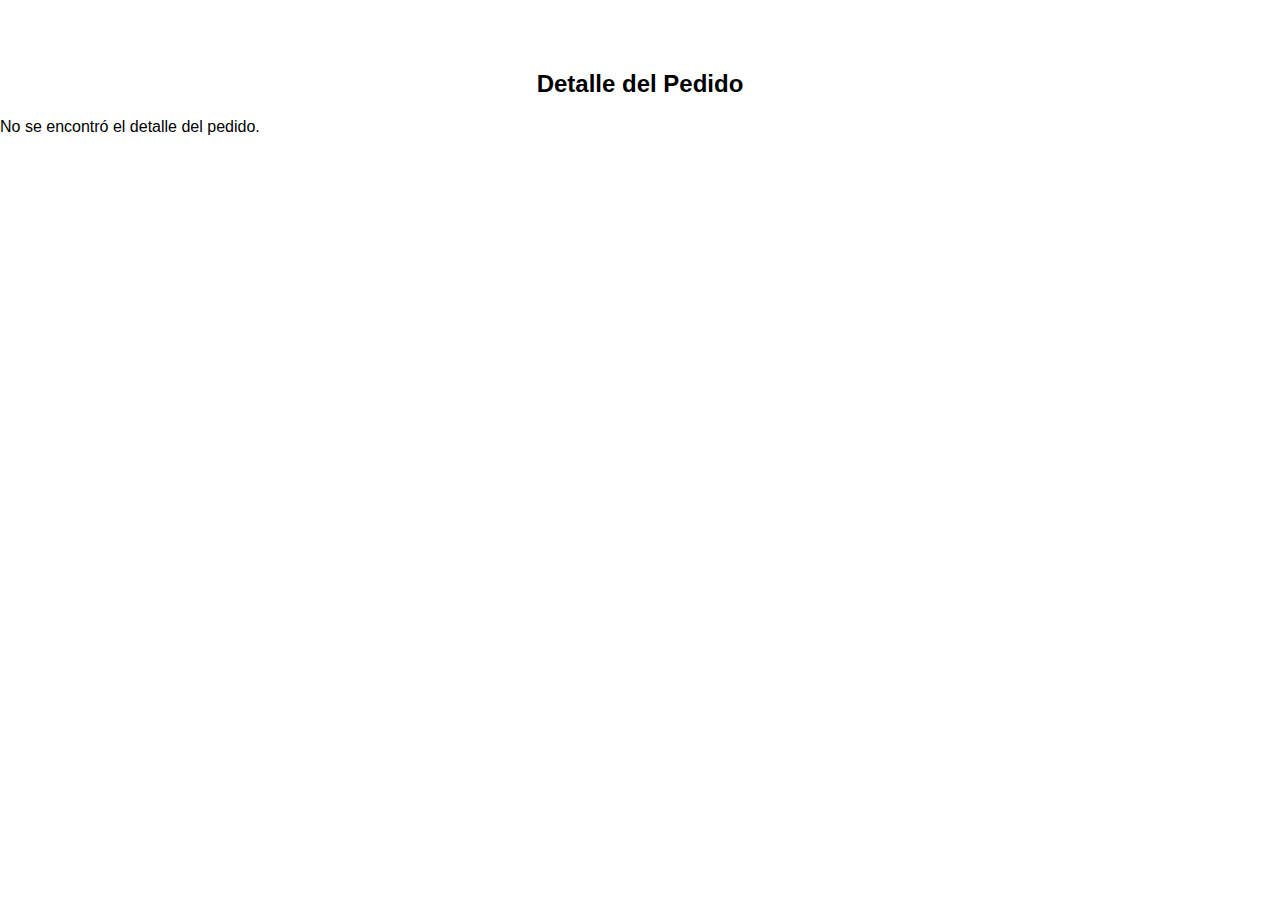
<file: pages/detallepedido.html>
<!DOCTYPE html>
<html lang="es">
<head>
    <meta charset="UTF-8">
    <meta name="viewport" content="width=device-width, initial-scale=1.0">
    <title>Detalle del Pedido</title>
    <link rel="stylesheet" href="../css/style.css">
</head>
<body>
    <header>
        <h1>Detalle del Pedido</h1>
    </header>
    <main>
        <div id="detallePedido" class="contenedor-detalle"></div>
    </main>
    <script src="../js/detallepedido.js"></script>
</body>
</html>
</file>
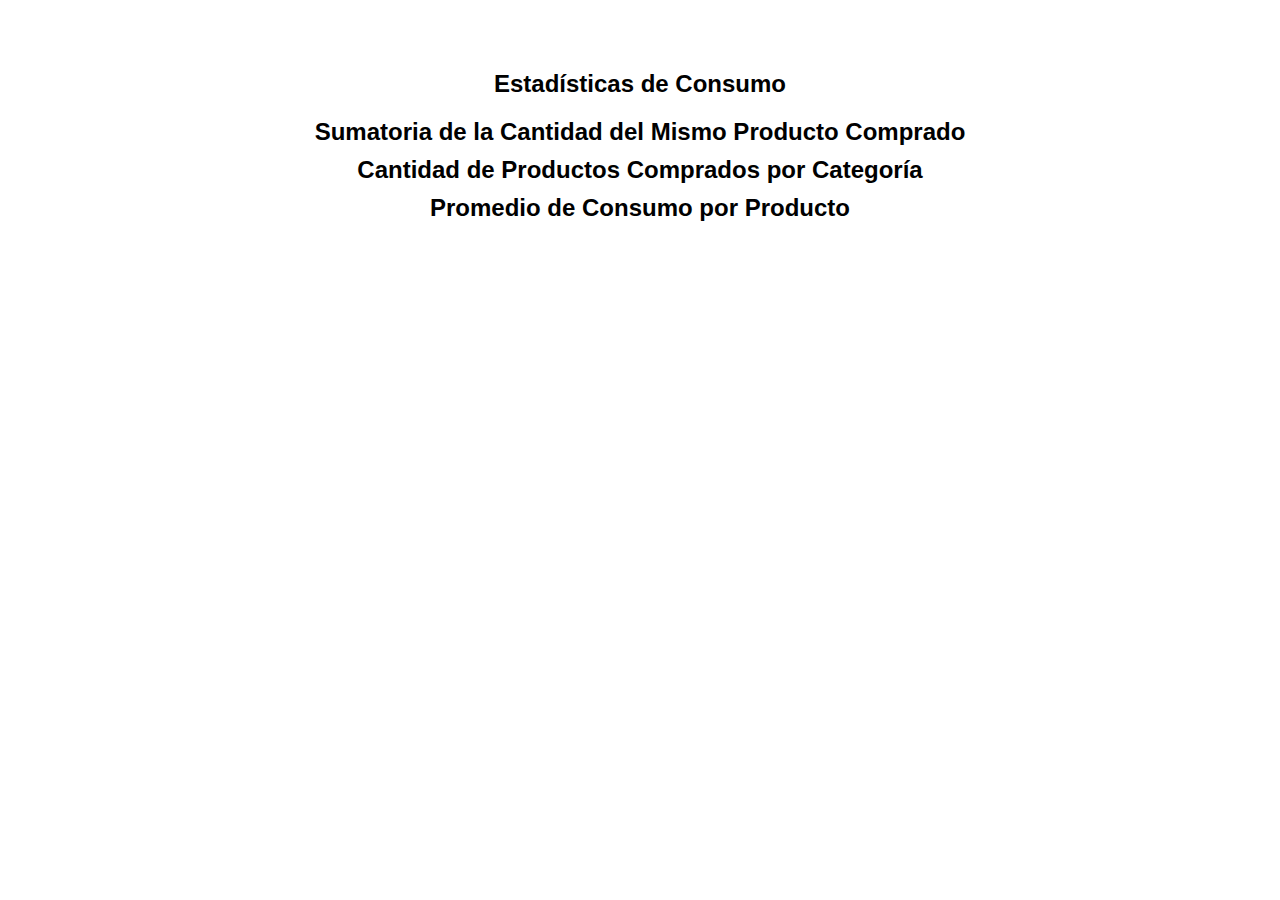
<file: pages/estadisticas.html>
<!DOCTYPE html>
<html lang="es">
<head>
    <meta charset="UTF-8">
    <meta name="viewport" content="width=device-width, initial-scale=1.0">
    <title>Estadísticas de Consumo</title>
    <link rel="stylesheet" href="../css/style.css">
</head>
<body>
    <header>
        <h1>Estadísticas de Consumo</h1>
    </header>
    <main>
        <section id="estadisticas-contenedor">
            <h2>Sumatoria de la Cantidad del Mismo Producto Comprado</h2>
            <ul id="productos-sumatoria"></ul>

            <h2>Cantidad de Productos Comprados por Categoría</h2>
            <ul id="productos-categoria"></ul>

            <h2>Promedio de Consumo por Producto</h2>
            <ul id="promedio-productos"></ul>
        </section>
    </main>
    <script src="../js/estadisticas.js"></script>
</body>
</html>
</file>
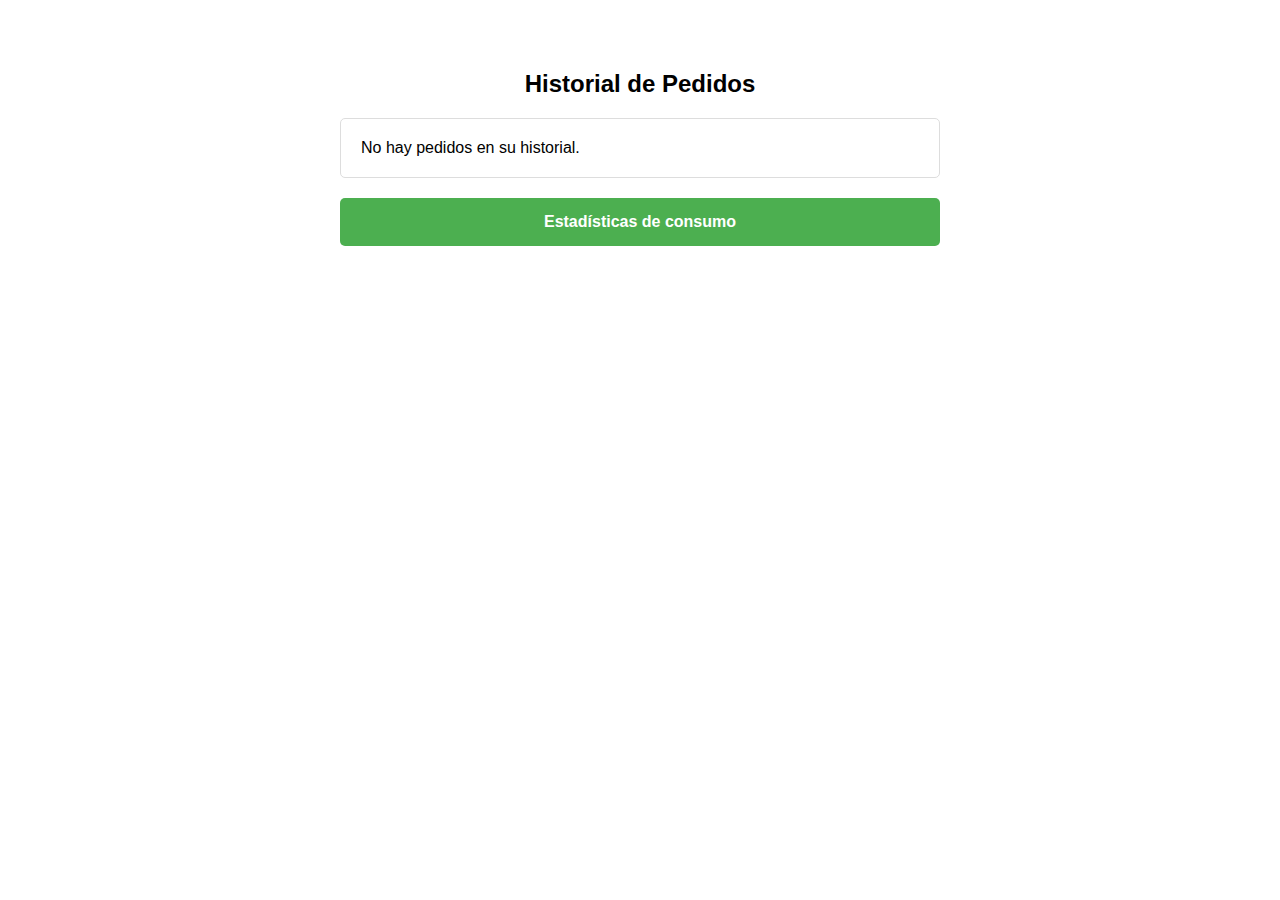
<file: pages/historial.html>
<!DOCTYPE html>
<html lang="es">
<head>
    <meta charset="UTF-8">
    <meta name="viewport" content="width=device-width, initial-scale=1.0">
    <title>Historial de Pedidos</title>
    <link rel="stylesheet" href="../css/style.css">
</head>
<body>
    <header>
        <h1>Historial de Pedidos</h1>
    </header>
    <main>
        <div id="historialPedidos" class="contenedor-historial"></div>
        <button id="verEstadisticas" class="boton-estadisticas">Estadísticas de consumo</button>
    </main>
    <script src="../js/historial.js"></script>
</body>
</html>
</file>
<file: css/style.css>
/* Añadir espacio debajo del navbar */
body {
  padding-top: 70px; /* Ajusta este valor según la altura del navbar */
}

/* Estilos existentes */
@import url("https://fonts.googleapis.com/css2?family=Poppins:wght@100;200;300;400;500;600;700;800;900&display=swap");
@import url("https://fonts.googleapis.com/css2?family=Roboto+Mono&display=swap");

* {
  margin: 0;
  padding: 0;
  box-sizing: border-box;
}

body {
  font-family: 'Poppins', sans-serif;

}

h2 {
  margin-bottom: 10px;
  text-align: center;
 }

p {
  margin: 10px;
}

.filtrocategoria {
  display: flex;
  margin: 10px;
}

.cajaform {
  margin-left: 10px;
}

.barradebusqueda {
  display: flex;
  justify-content: space-between;
}

.barradebusqueda form {
  margin-right: 20px; /* Ajuste del margen derecho de la barra de búsqueda */
}

#nominadeproductos {
  display: flex;
  flex-direction: column;
  margin: 5px;
  width: 100%;
  height: 400px;
  overflow-y: auto;
  padding-right: 10px;
  font-size: 18px;
}

/* ... (otros estilos existentes) ... */

ul {
  margin: 5px;
  list-style-type: none;
  padding: 0;
}

li {
  margin-bottom: 10px;
  display: flex;
  justify-content: space-between;
  align-items: center;
}

.botonera {
  display: flex;
  gap: 10px;
}

button {
  padding: 5px 10px;
  font-size: 14px;
  font-weight: 700;
  color: white;
  border: none;
  border-radius: 3px;
  cursor: pointer;
  margin-left: 10px;
}

button:hover {
  opacity: 0.8;
}

button.agregar {
  background-color: #4CAF50;
}

button.quitar {
  background-color: #F44336;
}

.contenedor-principal {
  display: flex;
  justify-content: space-between;
  margin: 20px;
  gap: 20px;
}

.seccionlistas {
  width: 80%;
  border: solid 3px;
  border-radius: 5px;
  padding: 10px;
  height: 490px;
  display: flex;
  flex-direction: column;
  overflow: hidden;
  position: relative;
}

.seccionlistas h2 {
  font-size: 20px;
}

.contenedor-lateral {
  display: flex;
  flex-direction: column;
  width: 20%;
  gap: 20px;
}

.seccionimagen {
  width: 100%;
  border: solid 3px;
  border-radius: 5px;
  padding: 10px;
  height: 150px;
  display: flex;
  justify-content: center;
  align-items: center;
  overflow: hidden;
}

.seccioncarrito {
  width: 100%;
  border: solid 3px;
  border-radius: 5px;
  padding: 10px;
  height: 320px;
  display: flex;
  flex-direction: column;
  overflow-y: auto;
}

.seccioncarrito h2 {
  font-size: 20px;
}

#resumenPedidos {
  flex-grow: 1;
  overflow-y: auto;
  margin-top: 10px;
}

button#vaciarCarrito, button#confirmarPedido {
  margin-top: 10px;
  padding: 8px;
  background-color: #2196F3;
  color: white;
  border-radius: 5px;
  cursor: pointer;
}

button#fueraDeLista {
  background-color: #2196F3;
  color: white;
  border-radius: 5px;
  position: absolute;
  bottom: 10px;
  left: 50%;
  transform: translateX(-50%);
  padding: 8px;
  width: 500px;
}

button#vaciarCarrito:hover, button#confirmarPedido:hover, button#fueraDeLista:hover {
  background-color: #1976D2;
}

#nominadeproductos li.seleccionado {
  background-color: lightgray;
}

#imagenseleccionada img {
  width: 100%; /* Ajusta el ancho de la imagen para que ocupe el contenedor */
  height: auto;
  max-height: 300px; /* Limita la altura máxima */
}

/* Estilo para resaltar el producto seleccionado */
.producto-seleccionado {
  background-color: #f0f0f0; /* Gris suave */
}

/* Estilo para las imágenes del producto seleccionado */
.imagen-producto-seleccionado {
  max-width: 100%; /* Asegurar que la imagen se ajuste al contenedor */
  height: auto;
  display: block;
  margin: 0 auto;
}



/*CODIGO PARA EL STYLE DEL LOGIN. 
Debo corregir identificacion de etiquetas para que no se pise con el codigo de tienda.html*/

/*Estilos básicos para el login*/ 
.main-login {
  font-family: Arial, sans-serif;
  display: flex;
  justify-content: center;
  align-items: center;
  height: 100vh;
  margin: 0;
  background-color: #f0f0f0;
}

.login-container {
  background-color: #fff;
  padding: 20px;
  border-radius: 5px;
  box-shadow: 0 2px 10px rgba(0, 0, 0, 0.1);
  width: 300px;
  text-align: center;
}

.login-container h2 {
  margin-bottom: 20px;
}

.loginForm label {
  display: block;
  margin: 10px 0 5px;
}

input[type="text"],
input[type="password"] {
  width: 100%;
  padding: 10px;
  margin-bottom: 15px;
  border: 1px solid #ccc;
  border-radius: 3px;
  box-sizing: border-box;
}

.button-login {
  width: 100%;
  padding: 10px;
  background-color: #4CAF50;
  color: white;
  border: none;
  border-radius: 3px;
  cursor: pointer;
}

.button-login button:hover {
  background-color: #45a049;
}

.error {
  color: red;
  margin-top: 15px;
}



/* Contenedor del pedido confirmado */
.contenedor-pedido {
  margin: 20px;
}

/* Estilos para cada ítem de la compra */
.item-pedido {
  display: flex;
  align-items: center;
  justify-content: flex-start;
  margin-bottom: 10px;
  border-bottom: 1px solid #ddd;
  padding-bottom: 10px;
}

.item-pedido img.imagen-producto {
  width: 70px;
  height: 50px;
  margin-right: 15px;
}

/* Estilo general para textos */
p {
  margin: 10px;
  font-size: 16px;
}

/* Encabezado del pedido */
h1 {
  text-align: center;
  margin-bottom: 20px;
  font-size: 24px;
}

/* Estilo del total de la compra */
p.total-compra {
  font-weight: bold;
  font-size: 18px;
  margin-top: 20px;
}

/* Contenedor del pedido confirmado */
.contenedor-pedido {
  margin: 20px;
}

/* Estilos para cada ítem de la compra */
.item-pedido {
  display: flex;
  align-items: center;
  justify-content: space-between;
  margin-bottom: 15px;
  padding: 10px;
  border-bottom: 1px solid #ddd;
}

/* Estilos para las imágenes del producto */
.imagen-producto {
  width: 50px;
  height: 70px;
  object-fit: cover; /* Ajustar la imagen para que mantenga su proporción */
  margin-right: 15px;
}

/* Estilo para la información del producto */
.item-pedido p {
  flex: 1;
  margin: 0;
  font-size: 14px;
}

/* Nuevo contenedor para el historial */
.contenedor-historial {
  width: 100%;
  max-width: 600px;
  margin: 0 auto;
  padding: 20px;
  border: 1px solid #ddd;
  border-radius: 5px;
  max-height: 400px;
  overflow-y: auto;
}

/* Estilo para cada ítem del historial */
.pedido-item {
  margin-bottom: 20px;
  padding: 15px;
  border-bottom: 1px solid #ddd;
}

/* Botón para ver estadísticas */
.boton-estadisticas {
  display: block;
  width: 100%;
  max-width: 600px;
  margin: 20px auto;
  padding: 15px;
  font-size: 16px;
  font-weight: bold;
  color: white;
  background-color: #4CAF50;
  border: none;
  border-radius: 5px;
  cursor: pointer;
  text-align: center;
}

.boton-estadisticas:hover {
  background-color: #45a049;
}

/* Botones al pie del resumen */
.botones-resumen {
  display: flex;
  justify-content: center;
  margin: 20px 0;
  gap: 20px;
}

.boton-confirmar, .boton-imprimir {
  padding: 10px 20px;
  font-size: 16px;
  color: white;
  border: none;
  border-radius: 5px;
  cursor: pointer;
}

.boton-confirmar {
  background-color: #4CAF50;
}

.boton-confirmar:hover {
  background-color: #45a049;
}

.boton-imprimir {
  background-color: #2196F3;
}

.boton-imprimir:hover {
  background-color: #1976D2;
}

.btn.btn-outline-success {
  background: none; /* Elimina el fondo */
  border: none; /* Elimina el borde */
  font-size: 2rem; /* Ajusta el tamaño de fuente para aumentar el emoji */
  padding: 0; /* Elimina el padding para que el emoji ocupe todo el espacio */
  text-align: center;
  display: flex;
  justify-content: center;
  align-items: center;
  width: 2rem; /* Asegura que el botón ocupe todo el ancho disponible */
  height: 2rem /* Asegura que el botón ocupe toda la altura disponible */
}

/* Estilos específicos para el botón solo-emoji */
button.solo-emoji {
  background: none; /* Elimina el fondo */
  border: none; /* Elimina el borde */
  padding: 0; /* Elimina el padding adicional */
  font-size: 2rem; /* Ajusta el tamaño del emoji */
  width: 2rem; /* Ajusta el ancho del botón */
  height: 2rem; /* Ajusta la altura del botón */
  cursor: pointer; /* Cambia el cursor a pointer */
}

button.solo-emoji:focus,
button.solo-emoji:hover {
  outline: none; /* Elimina el contorno al enfocar o al pasar el cursor */
}
</file>
